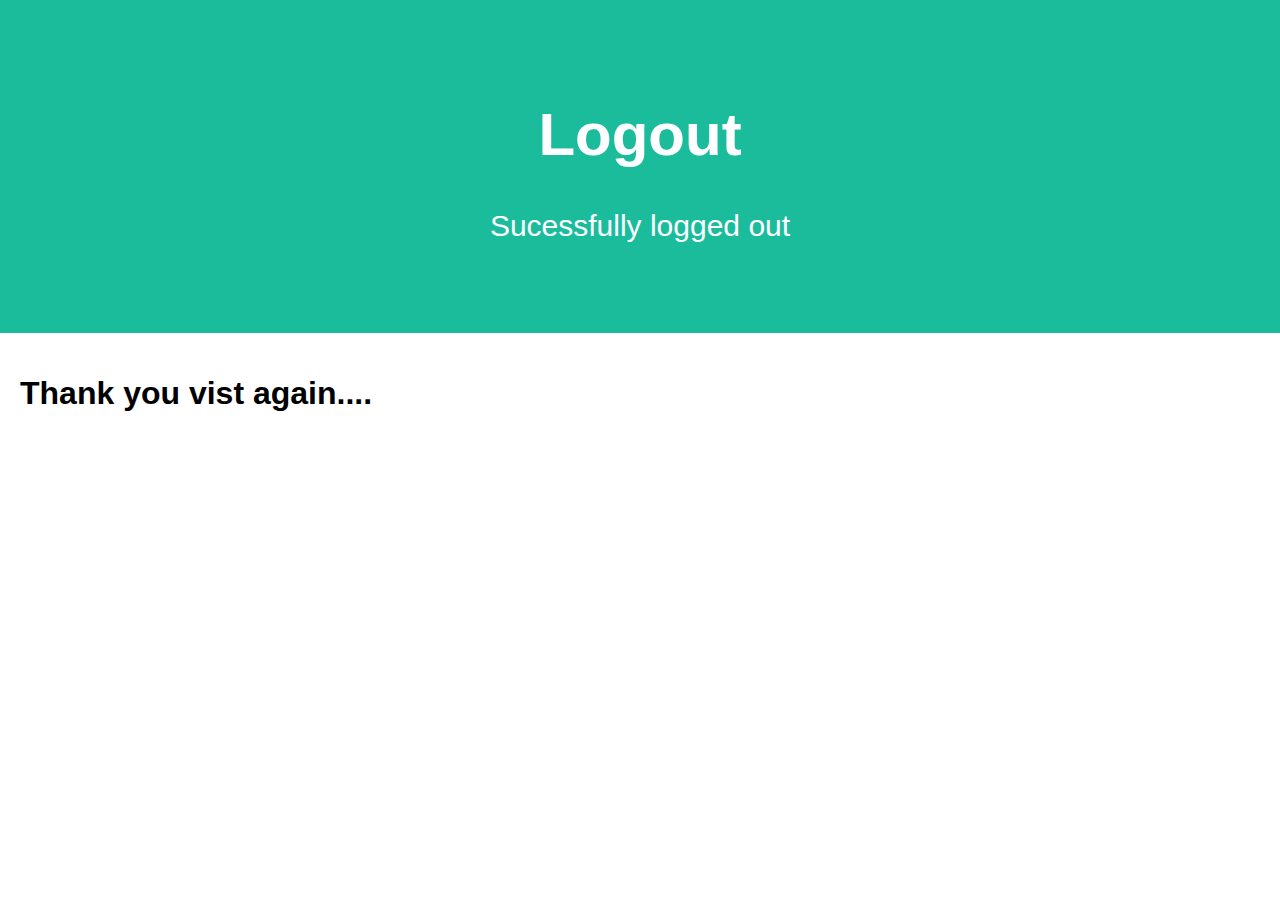
<file: Application Building/HTML Pages/logout.html>
<!DOCTYPE html>
<html lang="en">
<head>
<title>Page Title</title>
<meta charset="UTF-8">
<meta name="viewport" content="width=device-width, initial-scale=1">
<style>
/* Style the body */
body {
  font-family: Arial;
  margin: 0;
}

/* Header/Logo Title */
.header {
  padding: 60px;
  text-align: center;
  background: #1abc9c;
  color: white;
  font-size: 30px;
}

/* Page Content */
.content {padding:20px;}
</style>
</head>
<body>

<div class="header">
  <h1>Logout</h1>
  <p>Sucessfully logged out</p>
</div>

<div class="content">
  <h1>Thank you vist again....</h1>


</div>

</body>
</html>
</file>
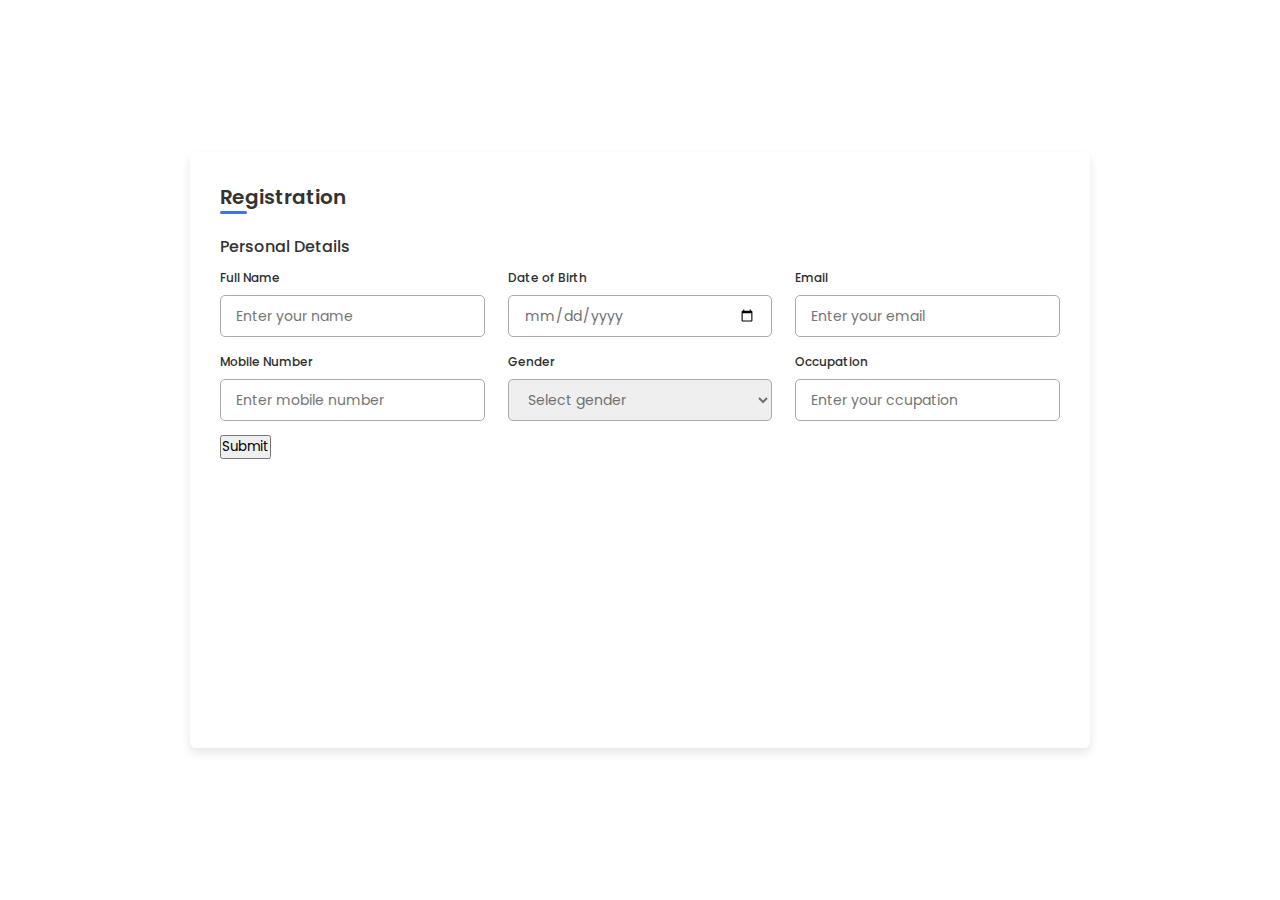
<file: Application Building/HTML Pages/register.html>
<!DOCTYPE html>
<!--=== Coding by CodingLab | www.codinglabweb.com === -->
<html lang="en">
<head>
    <meta charset="UTF-8">
    <meta http-equiv="X-UA-Compatible" content="IE=edge">
    <meta name="viewport" content="width=device-width, initial-scale=1.0">
    
    <!----======== CSS ======== -->
    <link rel="stylesheet" href="rstyle.css">
     
    <!----===== Iconscout CSS ===== -->
    <link rel="stylesheet" href="https://unicons.iconscout.com/release/v4.0.0/css/line.css">

    <!--<title>Responsive Regisration Form </title>--> 
</head>
<body>
    <div class="container">
        <header>Registration</header>

        <form action="#">
            <div class="form first">
                <div class="details personal">
                    <span class="title">Personal Details</span>

                    <div class="fields">
                        <div class="input-field">
                            <label>Full Name</label>
                            <input type="text" placeholder="Enter your name" required>
                        </div>

                        <div class="input-field">
                            <label>Date of Birth</label>
                            <input type="date" placeholder="Enter birth date" required>
                        </div>

                        <div class="input-field">
                            <label>Email</label>
                            <input type="text" placeholder="Enter your email" required>
                        </div>

                        <div class="input-field">
                            <label>Mobile Number</label>
                            <input type="number" placeholder="Enter mobile number" required>
                        </div>

                        <div class="input-field">
                            <label>Gender</label>
                            <select required>
                                <option disabled selected>Select gender</option>
                                <option>Male</option>
                                <option>Female</option>
                                <option>Others</option>
                            </select>
                        </div>

                        <div class="input-field">
                            <label>Occupation</label>
                            <input type="text" placeholder="Enter your ccupation" required>
                        </div>
                    </div>
                </div>


                        <div class="field button-field">
                            <a href="login.html">
                                <input type="button" value="Submit" />
                             </a>
                        </div>
                </div> 

                    <div class="buttons">
                        <div class="backBtn">
                            <i class="uil uil-navigator"></i>
                            <span class="btnText">Back</span>
                        </div>
                        
                        <button class="submit" onclick="login.html">
                            <span class="btnText">Submit</span>
                            <i class="uil uil-navigator"></i>
                        </button>
                    </div>
                </div>
            </div>
        </form>
    </div>

    <!--<script src="script.js"></script>-->
</body>
</html>
</file>
<file: Application Building/HTML Pages/rstyle.css>
/* ===== Google Font Import - Poppins ===== */
@import url('https://fonts.googleapis.com/css2?family=Poppins:wght@200;300;400;500;600&display=swap');
*{
    margin: 0;
    padding: 0;
    box-sizing: border-box;
    font-family: 'Poppins', sans-serif;
}
body{
    min-height: 100vh;
    display: flex;
    align-items: center;
    justify-content: center;
    background: 70d3cb;
}
.container{
    position: relative;
    max-width: 900px;
    width: 100%;
    border-radius: 6px;
    padding: 30px;
    margin: 0 15px;
    background-color: #fff;
    box-shadow: 0 5px 10px rgba(0,0,0,0.1);
}
.container header{
    position: relative;
    font-size: 20px;
    font-weight: 600;
    color: #333;
}
.container header::before{
    content: "";
    position: absolute;
    left: 0;
    bottom: -2px;
    height: 3px;
    width: 27px;
    border-radius: 8px;
    background-color: #4070f4;
}
.container form{
    position: relative;
    margin-top: 16px;
    min-height: 490px;
    background-color: #fff;
    overflow: hidden;
}
.container form .form{
    position: absolute;
    background-color: #fff;
    transition: 0.3s ease;
}
.container form .form.second{
    opacity: 0;
    pointer-events: none;
    transform: translateX(100%);
}
form.secActive .form.second{
    opacity: 1;
    pointer-events: auto;
    transform: translateX(0);
}
form.secActive .form.first{
    opacity: 0;
    pointer-events: none;
    transform: translateX(-100%);
}
.container form .title{
    display: block;
    margin-bottom: 8px;
    font-size: 16px;
    font-weight: 500;
    margin: 6px 0;
    color: #333;
}
.container form .fields{
    display: flex;
    align-items: center;
    justify-content: space-between;
    flex-wrap: wrap;
}
form .fields .input-field{
    display: flex;
    width: calc(100% / 3 - 15px);
    flex-direction: column;
    margin: 4px 0;
}
.input-field label{
    font-size: 12px;
    font-weight: 500;
    color: #2e2e2e;
}
.input-field input, select{
    outline: none;
    font-size: 14px;
    font-weight: 400;
    color: #333;
    border-radius: 5px;
    border: 1px solid #aaa;
    padding: 0 15px;
    height: 42px;
    margin: 8px 0;
}
.input-field input :focus,
.input-field select:focus{
    box-shadow: 0 3px 6px rgba(0,0,0,0.13);
}
.input-field select,
.input-field input[type="date"]{
    color: #707070;
}
.input-field input[type="date"]:valid{
    color: #333;
}
.container form button, .backBtn{
    display: flex;
    align-items: center;
    justify-content: center;
    height: 45px;
    max-width: 200px;
    width: 100%;
    border: none;
    outline: none;
    color: #fff;
    border-radius: 5px;
    margin: 25px 0;
    background-color: #4070f4;
    transition: all 0.3s linear;
    cursor: pointer;
}
.container form .btnText{
    font-size: 14px;
    font-weight: 400;
}
form button:hover{
    background-color: #265df2;
}
form button i,
form .backBtn i{
    margin: 0 6px;
}
form .backBtn i{
    transform: rotate(180deg);
}
form .buttons{
    display: flex;
    align-items: center;
}
form .buttons button , .backBtn{
    margin-right: 14px;
}

@media (max-width: 750px) {
    .container form{
        overflow-y: scroll;
    }
    .container form::-webkit-scrollbar{
       display: none;
    }
    form .fields .input-field{
        width: calc(100% / 2 - 15px);
    }
}

@media (max-width: 550px) {
    form .fields .input-field{
        width: 100%;
    }
}
</file>
